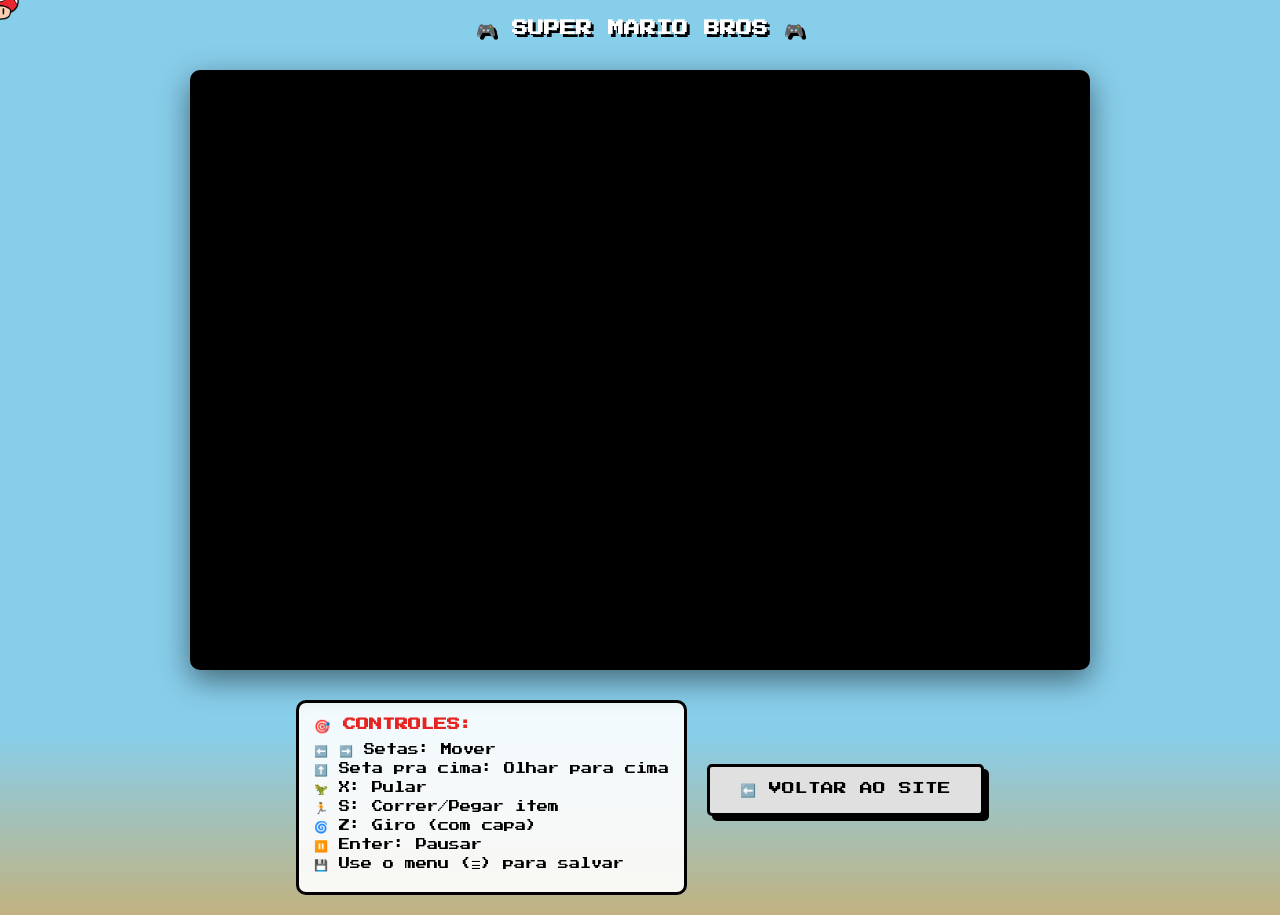
<file: jogo.html>
<!DOCTYPE html>
<html lang="pt-br">

<head>
    <meta charset="UTF-8">
    <meta name="viewport" content="width=device-width, initial-scale=1.0">
    <link rel="icon" href="./assets/super-mario.png" type="image/x-icon">
    <title>Jogar Super Mario - Caio Ikegami</title>
    <style>
        * {
            margin: 0;
            padding: 0;
            box-sizing: border-box;
        }

        #cogumelo {
            position: fixed;
            top: 0;
            left: 0;
            width: 50px;
            height: auto;
            pointer-events: none;
            transform: translate(-50%, -50%);
            transition: transform 0.1s ease-out;
            z-index: 9999;
        }

        body {
            background: linear-gradient(#87CEEB, #87CEEB 80%, #C2B280);
            font-family: 'Press Start 2P', cursive;
            overflow-x: hidden;
        }

        .container {
            display: flex;
            flex-direction: column;
            align-items: center;
            justify-content: center;
            min-height: 100vh;
            padding: 20px;
        }

        .game-header {
            text-align: center;
            margin-bottom: 20px;
            color: #fff;
            text-shadow: 3px 3px 0px #000;
        }

        .game-header h1 {
            font-size: 1em;
            margin-bottom: 10px;
        }

        .game-frame {
            border: 8px solid #000;
            border-radius: 10px;
            box-shadow: 0 10px 30px rgba(0, 0, 0, 0.5);
            background: #000;
            max-width: 100%;
            width: 900px;
            height: 600px;
            position: relative;
        }

        /* Estilo para o emulador */
        #game {
            width: 100%;
            height: 100%;
            border-radius: 5px;
        }

        .back-button {
            margin-top: 20px;
            padding: 15px 30px;
            background: #e0e0e0;
            color: #000;
            text-decoration: none;
            border-radius: 5px;
            border: 3px solid #000;
            font-size: 0.8em;
            transition: all 0.3s;
            box-shadow: 5px 5px 0px #000;
            cursor: pointer;
        }

        .back-button:hover {
            background: #fff;
            transform: translate(-2px, -2px);
            box-shadow: 7px 7px 0px #000;
        }

        .controls {
            margin-top: 15px;
            padding: 15px;
            background: rgba(255, 255, 255, 0.9);
            border-radius: 10px;
            border: 3px solid #000;
            max-width: 900px;
            font-size: 0.7em;
        }

        .controls h3 {
            margin-bottom: 10px;
            color: #e52521;
        }

        .controls p {
            margin: 5px 0;
            color: #000;
        }

        @media (max-width: 768px) {
            .game-header h1 {
                font-size: 1.2em;
            }

            .game-frame {
                width: 95%;
                height: 400px;
            }

            .controls {
                font-size: 0.5em;
                width: 95%;
            }
        }

        /* Container para controles + botão lado a lado */
        .controles-container {
            display: flex;
            gap: 20px;
            align-items: flex-start;
            justify-content: center;
            margin-top: 15px;
            flex-wrap: wrap;
            max-width: 900px;
        }

        .controls {
            flex: 1;
            min-width: 300px;
            padding: 15px;
            background: rgba(255, 255, 255, 0.9);
            border-radius: 10px;
            border: 3px solid #000;
            font-size: 0.7em;
        }

        .controls h3 {
            margin-bottom: 10px;
            color: #e52521;
        }

        .controls p {
            margin: 5px 0;
            color: #000;
        }

        .back-button {
            margin-top: 0;
            /* Remove margem superior */
            padding: 15px 30px;
            background: #e0e0e0;
            color: #000;
            text-decoration: none;
            border-radius: 5px;
            border: 3px solid #000;
            font-size: 0.8em;
            transition: all 0.3s;
            box-shadow: 5px 5px 0px #000;
            cursor: pointer;
            height: fit-content;
            align-self: center;
        }

        .back-button:hover {
            background: #fff;
            transform: translate(-2px, -2px);
            box-shadow: 7px 7px 0px #000;
        }

        /* Responsivo para mobile */
        @media (max-width: 768px) {
            .controles-container {
                flex-direction: column;
                align-items: center;
                width: 95%;
            }

            .controls {
                font-size: 0.5em;
                width: 100%;
            }

            .back-button {
                width: 100%;
                text-align: center;
                margin-top: 15px;
            }
        }
    </style>
    <link href="https://fonts.googleapis.com/css2?family=Press+Start+2P&display=swap" rel="stylesheet">
</head>

<!-- Google tag (gtag.js) -->
<script async src="https://www.googletagmanager.com/gtag/js?id=G-QGRY3S9VJ4"></script>
<script>
    window.dataLayer = window.dataLayer || [];
    function gtag() { dataLayer.push(arguments); }
    gtag('js', new Date());

    gtag('config', 'G-QGRY3S9VJ4');
</script>

<body>
    <div class="container">
        <div class="game-header">
            <h1>🎮 SUPER MARIO BROS 🎮</h1>
        </div>

        <div class="game-frame">
            <div id="game"></div>
        </div>
        <div class="controles-container">
            <div class="controls">
                <h3>🎯 CONTROLES:</h3>
                <p>⬅️ ➡️ Setas: Mover</p>
                <p>⬆️ Seta pra cima: Olhar para cima</p>
                <p>🦖 X: Pular</p>
                <p>🏃 S: Correr/Pegar item</p>
                <p>🌀 Z: Giro (com capa)</p>
                <p>⏸️ Enter: Pausar</p>
                <p>💾 Use o menu (☰) para salvar</p>
            </div>

            <a href="index.html" class="back-button">⬅️ VOLTAR AO SITE</a>
        </div>
    </div>
      <img src="./assets/cogumelo.png" id="cogumelo" alt="Cogumelo">
      <script src="./scripts.js"></script>

    <!-- EmulatorJS -->
    <script>
        EJS_player = "#game";
        EJS_core = "snes"; // Core para NES (Super Mario Bros)
        EJS_pathtodata = "https://cdn.emulatorjs.org/stable/data/";
        // URL da ROM do Super Mario Bros
        EJS_gameUrl = "./assets/supermarioworld.sfc";

        // Configurações opcionais
        EJS_color = "#e52521"; // Cor tema Mario
        EJS_startOnLoaded = true; // Iniciar automaticamente
        EJS_biosUrl = ""; // Não necessário para NES
    </script>
    <script src="https://cdn.emulatorjs.org/stable/data/loader.js"></script>

   

    
</body>

</html>
</file>
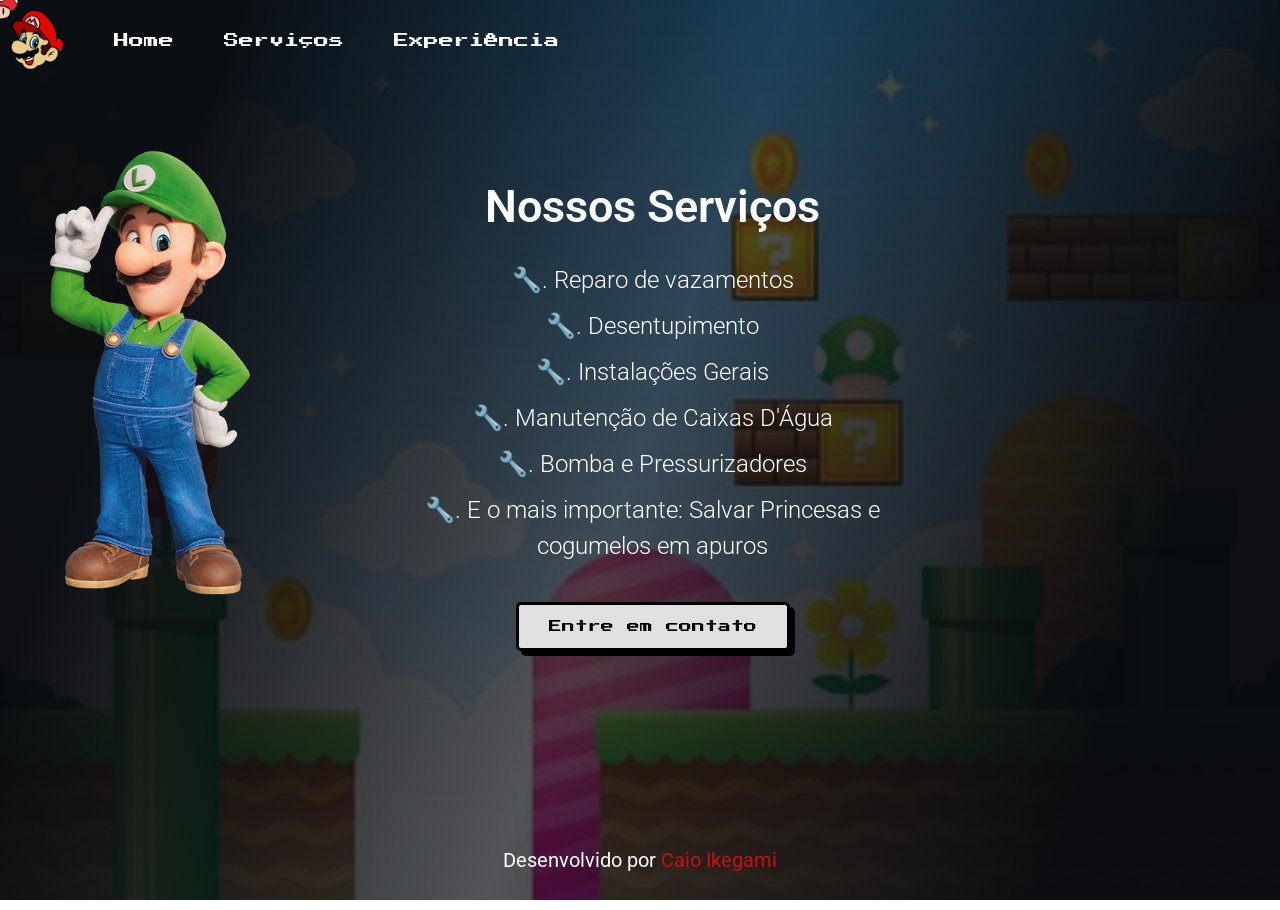
<file: nossos-servicos.html>
<!DOCTYPE html>
<html lang="pt-br">

<head>
    <meta charset="UTF-8">
    <meta name="viewport" content="width=device-width, initial-scale=1.0">
    <link href="https://fonts.googleapis.com/css2?family=Press+Start+2P&display=swap" rel="stylesheet">
    <link rel="stylesheet" href="./styles.css">
    <link rel="icon" href="./assets/super-mario.png" type="image/x-icon">
    <title>Nossos Serviços</title>
</head>

<!-- Google tag (gtag.js) -->
<script async src="https://www.googletagmanager.com/gtag/js?id=G-QGRY3S9VJ4"></script>
<script>
    window.dataLayer = window.dataLayer || [];
    function gtag() { dataLayer.push(arguments); }
    gtag('js', new Date());

    gtag('config', 'G-QGRY3S9VJ4');
</script>

<body>
    <div class="mascara-nossos-servicos"></div>
    <div class="mascara-formulario"></div>
    <div class="header">
        <img src="./assets/logo-header.png" alt="logo-mario">
        <a href="./index.html">Home</a>
        <a href="nossos-servicos.html">Serviços</a>
        <a href="./jogo.html">Experiência</a>

    </div>
    <img src="./assets/background2.jpg" alt="background-2" class="background-2">

    <div class="caixa-mae2">
        <img src="./assets/luigi.png" alt="luigi" class="img-luigi">

        <div class="servicos">
            <h1>Nossos Serviços</h1>
            <br>
            <p>&#x1F527;. Reparo de vazamentos</p>
            <p>&#x1F527;. Desentupimento</p>
            <p>&#x1F527;. Instalações Gerais</p>
            <p>&#x1F527;. Manutenção de Caixas D'Água</p>
            <p>&#x1F527;. Bomba e Pressurizadores</p>
            <p>&#x1F527;. E o mais importante: Salvar Princesas e cogumelos em apuros</p>
            <br>
            <br>
            <button class="button-contact2" onclick="cliqueiNoBotao()">Entre em contato</button>
        </div>

        <form class="formulario-fale-conosco" action="https://formcarry.com/s/NNm38bXdaBA" method="POST"
            enctype="multipart/form-data" onsubmit="return validarFormulario(event)">

            <button type="button" class="btn-fechar-form" onclick="fecharFormulario()">✖</button>

            <input placeholder="Seu nome" type="text" name="name" id="nome" required minlength="3">

            <input placeholder="Seu telefone" type="tel" name="telefone" id="telefone" required
                pattern="[0-9\s\-\(\)]{10,15}" title="Digite um telefone válido">

            <textarea placeholder="Digite seu problema aqui..." name="duvida" id="duvida" required minlength="10"
                rows="4"></textarea>

            <button class="button-form" type="submit">Pedir Orçamento</button>
        </form>
    </div>

     <img src="./assets/cogumelo.png" id="cogumelo" alt="Cogumelo">

    <footer>
        <div class="footer">
             <p>Desenvolvido por <a href="https://caio-ikegami-portfolio.vercel.app" target="_blank" rel="noreferrer">Caio Ikegami</a></p>
        </div>
    </footer>

</body>
<script src="./scripts.js"></script>

</html>
</file>
<file: styles.css>
@import url('https://fonts.googleapis.com/css2?family=Roboto:ital,wght@0,100..900;1,100..900&display=swap');

* {
    font-family: 'Roboto', sans-serif;
    margin: 0;
    padding: 0;
    box-sizing: border-box;
}

html,
body {
    height: 100%;
}

h1 {
    color: #ffffff;
    font-size: 25px;
    margin-top: 40px;
    text-align: center;
}

p {
    color: #ffffff;
    font-size: 20px;
    margin-top: 10px;
    line-height: 1.5;
    text-align: center;
}

.button-contact {
    font-family: 'Press Start 2P', cursive;
    padding: 15px 30px;
    background: #e0e0e0;
    color: #000;
    text-decoration: none;
    border-radius: 5px;
    border: 3px solid #000;
    font-size: 0.8em;
    transition: all 0.3s;
    box-shadow: 5px 5px 0px #000;
}

.button-form {
    margin-top: 20px;
    font-family: 'Press Start 2P', cursive;
    padding: 15px 30px;
    background: #e0e0e0;
    color: #000;
    text-decoration: none;
    border-radius: 5px;
    border: 3px solid #000;
    font-size: 0.8em;
    transition: all 0.3s;
    box-shadow: 5px 5px 0px #000;
}

/* Botão de fechar formulário */
.btn-fechar-form {
    position: absolute;
    top: 10px;
    right: 10px;
    width: 30px;
    height: 30px;
    background: #e52521;
    color: white;
    border: 2px solid #000;
    border-radius: 50%;
    cursor: pointer;
    font-size: 16px;
    font-weight: bold;
    display: flex;
    align-items: center;
    justify-content: center;
    transition: all 0.3s;
    box-shadow: 2px 2px 0px #000;
}

.btn-fechar-form:hover {
    background: #ff0000;
    transform: rotate(90deg);
    box-shadow: 3px 3px 0px #000;
}

/* Ajuste no formulário para posição relativa */
.formulario-fale-conosco {
    background-color: #ffffff;
    display: flex;
    flex-direction: column;
    gap: 15px;
    position: fixed;
    padding: 20px;
    border-radius: 5px;
    z-index: 1001;
    left: -9999px;
    visibility: hidden;
    opacity: 0;
    transition: all 0.3s ease-in-out;
    top: 30%;
    width: 280px;
}

#button-contact {
    padding: 0 30px;
    font-family: 'Press Start 2P', cursive;
    background: #e0e0e0;
    color: #000;
    text-decoration: none;
    border-radius: 5px;
    border: 3px solid #000;
    font-size: 0.8em;
    transition: all 0.3s;
    box-shadow: 5px 5px 0px #000;
}

.button:hover {
    background: #fff;
    transform: translate(-2px, -2px);
    box-shadow: 7px 7px 0px #000;
}

.botoes-container {
    display: flex;
    gap: 20px;
    margin-top: 40px;
    justify-content: center;
    align-items: center;
    flex-wrap: wrap;
}

/* Estilização do botão do jogo */
.button-jogo {
    font-family: 'Press Start 2P', cursive;
    padding: 15px 30px;
    background: #e52521;
    color: white;
    text-decoration: none;
    border-radius: 5px;
    border: 3px solid #000;
    font-size: 0.8em;
    transition: all 0.3s;
    box-shadow: 5px 5px 0px #000;
    cursor: pointer;
    display: inline-block;
}

.button-jogo:hover {
    background: #ff3b30;
    transform: translate(-2px, -2px);
    box-shadow: 7px 7px 0px #000;
}

.button-contact:hover {
    background: #fff;
    transform: translate(-2px, -2px);
    box-shadow: 7px 7px 0px #000;
    cursor: pointer;
}

.button-contact2 {
    display: block;
    margin: 0 auto;
    font-family: 'Press Start 2P', cursive;
    padding: 15px 30px;
    background: #e0e0e0;
    color: #000;
    text-decoration: none;
    border-radius: 5px;
    border: 3px solid #000;
    font-size: 0.8em;
    transition: all 0.3s;
    box-shadow: 5px 5px 0px #000;
    cursor: pointer;
}

.button-contact2:hover {
    background: #fff;
    transform: translate(-2px, -2px);
    box-shadow: 7px 7px 0px #000;
}

.logo-mario {
    height: 200px;
    margin-left: 250px;
}

.img-mario-luigi {
    height: 500px;
}

.caixa-mae {
    display: flex;
    align-items: center;
    padding: 50px;
    justify-content: space-around;
}

.caixa-principal {
    width: 50%;
}

.caixa-video {
    position: fixed;
    top: 0;
    z-index: -1;
}

video {
    min-height: 100vh;
    min-width: 100vw;
}

.mascara {
    height: 100%;
    width: 100%;
    background: linear-gradient(109deg, rgba(10, 12, 16, 0.99) 15%, rgba(10, 12, 16, 0.7) 50%, rgba(10, 12, 16, 0.99) 85%);
    position: fixed;
    top: 0;
    right: 0;
}

.link-whatsapp img {
    height: 60px;
    position: fixed;
    right: 20px;
    bottom: 40px;
}

.header {
    display: flex;
    align-items: center;
    gap: 30px;
    margin: 30px;
}

.header img {
    height: 60px;
}

.header a {
    font-family: 'Press Start 2P', cursive;
    text-decoration: none;
    color: #ffffff;
    margin-left: 20px;
    font-size: 15px;
    cursor: pointer;
    text-decoration: none;
}

.header a:hover {
    color: #c51111;
    font-size: 16px;
    transition: 0.5s ease-in-out;
}

input {
    height: 40px;
    border-radius: 5px;
    border: 1px solid gray;
    padding-left: 20px;
    outline-color: #18d80f;
}

textarea {
    width: 240px;
    height: 100px;
    border-radius: 5px;
    border: 1px solid gray;
    padding-left: 20px;
    outline-color: #18d80f;
}

.mascara-formulario {
    visibility: hidden;
    position: fixed;
    top: 0;
    width: 100vw;
    height: 100vh;
    background: linear-gradient(109deg, rgba(10, 12, 16, 0.99) 15%, rgba(10, 12, 16, 0.7) 50%, rgba(10, 12, 16, 0.99) 85%);
    z-index: 1000;
    transition: visibility 0.2s ease-in-out;
}

.background-2 {
    position: fixed;
    top: 0;
    left: 0;
    z-index: -2;
    width: 100vw;
    height: 100vh;
    object-fit: cover;
}

.mascara-nossos-servicos {
    position: fixed;
    top: 0;
    z-index: -1;
    left: 0;
    width: 100vw;
    height: 100vh;
    background: linear-gradient(109deg, rgba(10, 12, 16, 0.99) 15%, rgba(10, 12, 16, 0.7) 50%, rgba(10, 12, 16, 0.99) 85%);
}

.caixa-mae2 {
    display: flex;
    padding: 50px;
    gap: 20px;
    justify-content: center;
}

.img-luigi {
    margin-right: 100px;
    margin-top: 20px;
    padding-bottom: 100px;
    width: 200px;
}

.footer {
    display: block;
    align-items: flex-end;
    justify-content: center;
    margin-top: 100px;
}

.footer a {
    text-decoration: none;
    color: #c51111;
}

.footer a:hover {
    color: #0761F0;
    transition: 0.2s ease-in-out;
}

#cogumelo {
    position: fixed;
    width: 50px;
    height: auto;
    pointer-events: none;
    transform: translate(-50%, -50%);
    transition: transform 0.1s ease-out;
    z-index: 9999;
}


.servicos {
    color: #ffffff;
    margin-top: 50px;
    margin-left: 5px;
    margin-right: 250px;
    padding-right: 50px;
    font-weight: 600;
}

.servicos h1 {
    font-size: 45px;
    font-weight: 600;
}

.servicos p {
    font-size: 24px;
    font-weight: 300;
}

.servicos p:hover {
    color: #c51111;
    transition: 0.2s ease-in-out;
}

/* Estados do formulário */
input:focus,
textarea:focus {
    outline: none;
    border: 2px solid #18d80f !important;
}

input:invalid:not(:placeholder-shown),
textarea:invalid:not(:placeholder-shown) {
    border: 2px solid #e52521;
}

input:valid:not(:placeholder-shown),
textarea:valid:not(:placeholder-shown) {
    border: 2px solid #18d80f;
}

/* Animação de erro */
@keyframes shake {

    0%,
    100% {
        transform: translateX(0);
    }

    25% {
        transform: translateX(-10px);
    }

    75% {
        transform: translateX(10px);
    }
}

.erro-shake {
    animation: shake 0.3s;
    border: 2px solid #e52521 !important;
}


/*  RESPONSIVO TELAS MENORES  **************************************/

@media (max-width: 1630px) {
    h1 {
        color: #ffffff;
        font-size: 18px;
        margin: 0;
    }

    p {
        color: #ffffff;
        font-size: 20px;
        margin-top: 10px;
        line-height: 1.5;
    }

    .header {
        display: flex;
        align-items: center;
        gap: 30px;
        margin: 10px;
    }

    .caixa-mae {
        display: flex;
        align-items: center;
        padding: 0px;
        justify-content: space-around;
        gap: 10px;
    }

    .caixa-principal {
        width: 50%;
        height: -10%;
    }

    .caixa-video {
        position: fixed;
        top: 0;
        z-index: -1;
    }

    .logo-mario {
        height: 150px;
        margin-left: 50px;
    }

    .img-mario-luigi {
        height: 400px;
    }

    .footer {
        display: block;
        align-items: flex-end;
        justify-content: center;
        text-decoration: none;
    }

}

/*  RESPONSIVO CELULARES  **************************************/

@media (max-width: 768px) {

    body,
    html {
        overflow-x: hidden;
        width: 100%;
        max-width: 100vw;
    }

    p {
        display: none;
    }

    .caixa-mae {
        flex-direction: column;
        justify-content: flex-start;
        padding: 0px;
        width: 100%;
        overflow-x: hidden;
    }

    .caixa-principal {
        display: flex;
        align-items: center;
        flex-direction: column;
    }

    .logo-mario {
        align-items: center;
        margin: 0px 30px 20px;
    }

    .img-mario-luigi {
        width: 250px;
        height: auto;
        margin: 10px;
    }

    .header {
        display: flex;
        flex-wrap: wrap;
        justify-content: center;
        align-items: center;
        gap: 15px;
        margin: 0;
        padding: 10px 0;
        font-size: 12px;
        width: 100%;
    }

    .header a {
        font-size: 11px;
        margin: 0;
        padding: 5px 8px;
    }

    .header img {
        display: none;
        width: 0;
        height: 0;
        margin: 0;
    }

    h1 {
        width: 100vw;
        font-size: 18px;
        text-align: center;
        padding: 0px 30px;
        margin: 0px;
    }

    .button-contact {
        font-family: 'Press Start 2P', cursive;
        display: flex;
        justify-content: center;
        margin: 25px;
        padding: 15px;
    }

    .button-contact2 {
        font-family: 'Press Start 2P', cursive;
        display: flex;
        justify-content: center;
        margin: 25px;
        padding: 15px;
    }


    .button {
        display: flex;
        justify-content: center;
        margin: 25px;
        padding: 15px;
    }

    .formulario-fale-conosco {
        background-color: #ffffff;
        display: flex;
        flex-direction: column;
        gap: 15px;
        position: fixed;
        top: 50px;
        padding: 20px;
        border-radius: 5px;
        top: 30%;
        transition: left 0.5s ease-in-out;
    }

    .caixa-mae2 {
        display: flex;
        justify-content: center;
        align-items: center;
        flex-direction: column;
        gap: 0px;
        padding: 20px;
        width: 100%;
        text-align: center;
    }

    .img-luigi {
        margin: 10px auto;
        padding: 0px;
        width: 60px;
    }

    .servicos {
        margin: 0 auto;
        width: 100%;
        max-width: 320px;
        text-align: center;
    }

    .servicos h1 {
        font-size: 28px;
        width: 100%;
        word-wrap: break-word;
    }

    .servicos p {
        display: flex;
        justify-content: center;
        align-items: center;
        margin-left: 0;
        font-size: 18px;
        text-align: center;
    }

    #button-contact2 {
        font-family: 'Press Start 2P', cursive;
        margin-left: 35%;
    }

    .button-jogo {
        font-family: 'Press Start 2P', cursive;
        display: flex;
        justify-content: center;
        align-items: center;
        text-align: center;
        width: 100%;
        max-width: 280px;
        margin: 10px auto;
        padding: 12px 15px;
        font-size: 0.6em;
        line-height: 1.3;
    }

}
</file>
